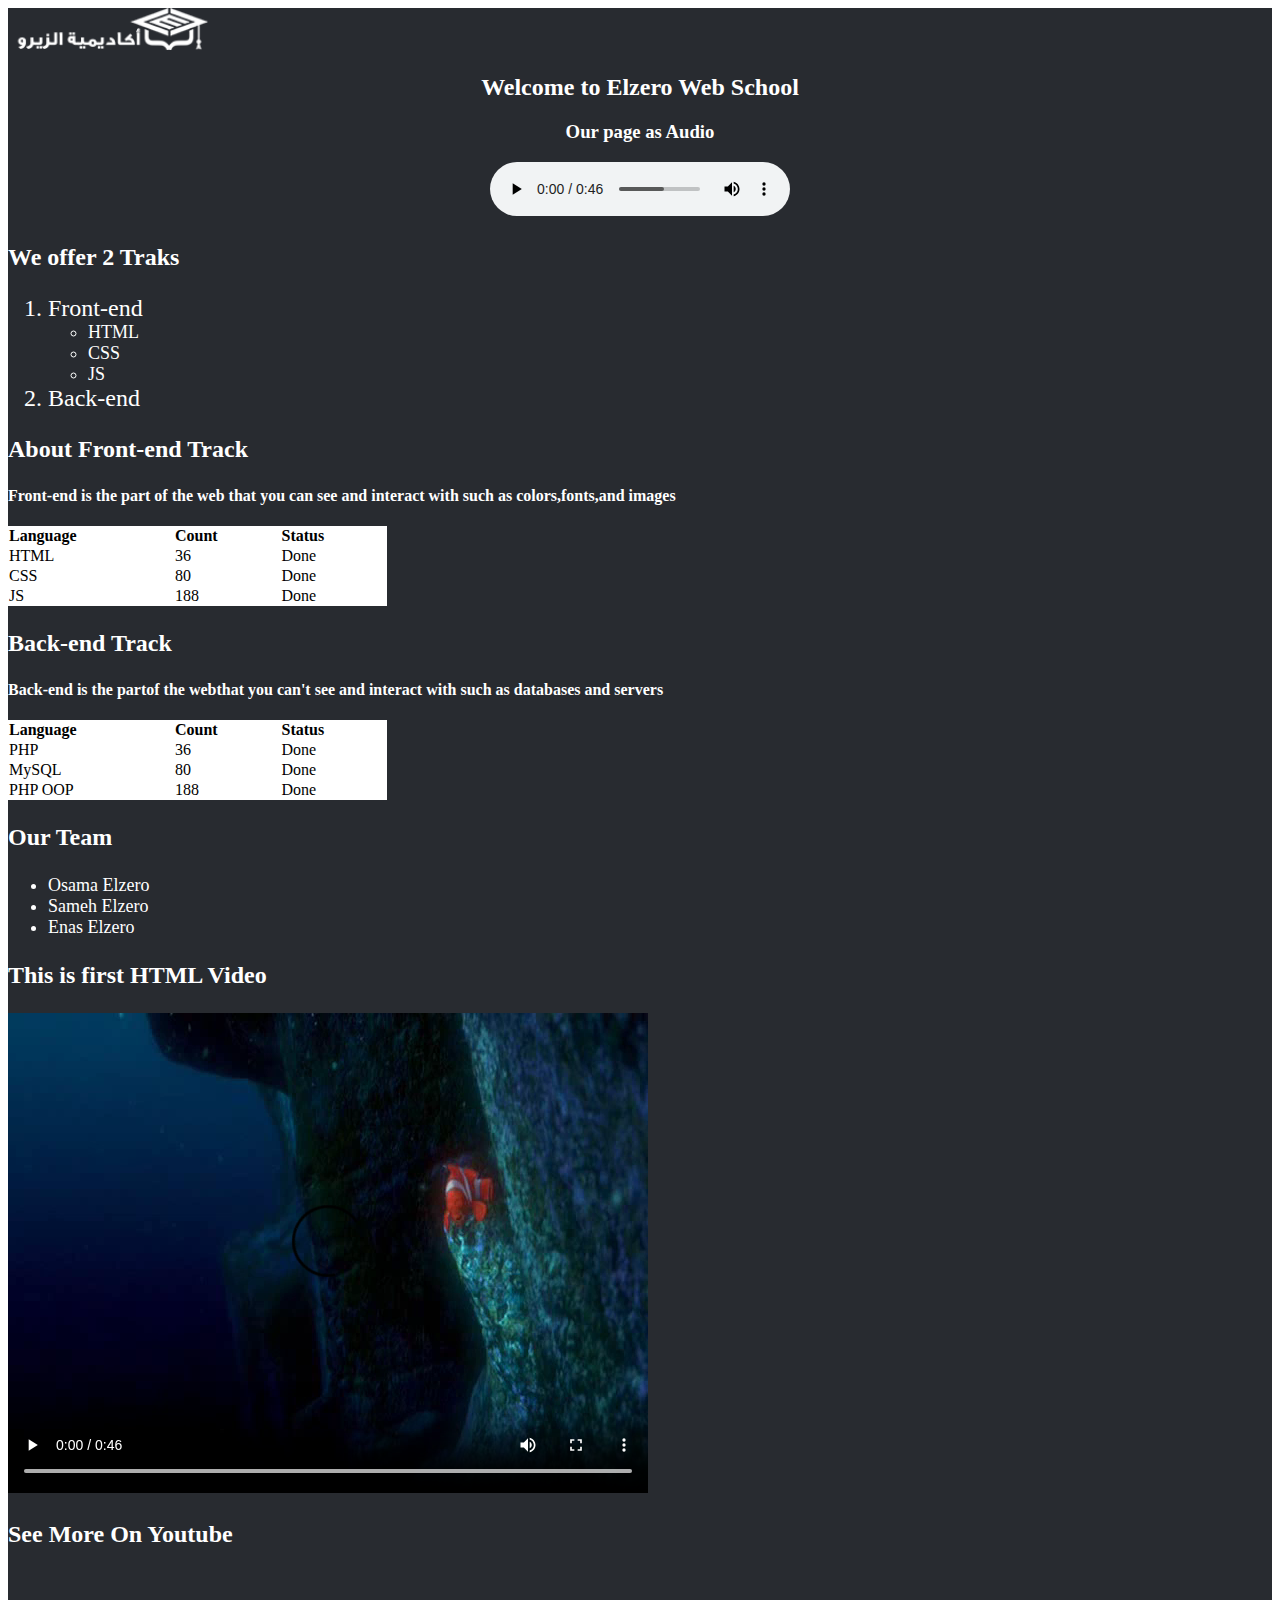
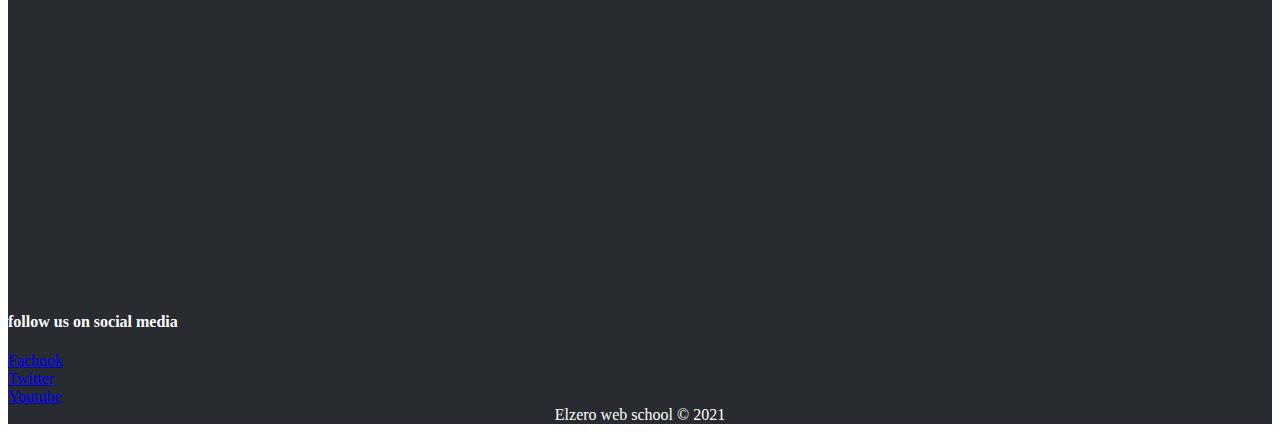
<file: index.html>
<!DOCTYPE html>
<html lang="en">
    <head>
        <meta charset="UTF-8">
        <title>Elzero</title>
        <link rel="stylesheet" href="./css/master.css">
    </head>
    <body>
        <div>
       <img src="./img.png" alt="" width="200">
      <div style="text-align: center;">
        <h2>Welcome to Elzero Web School</h2>
        </div>
        <div style="text-align: center;">
            <h3>Our page as Audio</h3>
        </div> 
        <form>
            <div style="text-align: center;">
                <audio controls>
                 <source src="media.mp3" type="audio/mpeg">
                </audio>
            </div>
            <p><b>We offer 2 Traks</b></p>
          <ol><li>Front-end</li>
            <ul>
                <li>HTML</li>
                <li>CSS</li>
                <li>JS</li>
            </ul>
               <li>Back-end</li></ol>
        </form>
    <p><b>About Front-end Track</b></p>
    <h4>Front-end is the part of the web that you can see and interact with such as colors,fonts,and images</h4>
    <table>
        <thead>
            <tr>
                <td><b>Language</b></td>
                <td><b>Count</b></td>
                <td><b>Status</b></td>
            </tr>
        </thead>
        <tbody>
            <tr>
            <td>HTML</td>
            <td>36</td>
            <td>Done</td>
        </tr>
        </tbody>
        <tbody>
            <tr>
            <td>CSS</td>
            <td>80</td>
            <td>Done</td>
        </tr>
        </tbody>
        <tbody>
            <tr>
            <td>JS</td>
            <td>188</td>
            <td>Done</td>
        </tr>
        </tbody>
      </table>
      <p><b>Back-end Track</b></p>
      <h4>Back-end is the partof the webthat you can't see and interact with such as databases and servers</h4>
      <table>
        <thead>
            <tr>
                <td><b>Language</b></td>
               <td><b>Count</b></td>
                <td><b>Status</b></td>
            </tr>
        </thead>
        <tbody>
            <tr>
            <td>PHP</td>
            <td>36</td>
            <td>Done</td>
        </tr>
        </tbody>
        <tbody>
            <tr>
            <td>MySQL</td>
            <td>80</td>
            <td>Done</td>
        </tr>
        </tbody>
        <tbody>
            <tr>
            <td>PHP OOP</td>
            <td>188</td>
            <td>Done</td>
        </tr>
        </tbody>
      </table>
      <P><b>Our Team</b></P>
      <ul>
        <li>Osama Elzero</li>
        <li>Sameh Elzero</li>
        <li>Enas Elzero</li>
      </ul>
      <p><b>This is first HTML Video</b></p>
      <video controls>
        <source src="./Dory.mp4" type="video/mp4" width="560" height="315">
      </video>
      <p><b>See More On Youtube</b></p>
      <iframe width="560" height="315" src="https://www.youtube.com/embed/6QAELgirvjs?si=xQyqn4JI3YpjO87B&amp;start=1" title="YouTube video player" frameborder="0" allow="accelerometer; autoplay; clipboard-write; encrypted-media; gyroscope; picture-in-picture; web-share" allowfullscreen></iframe>
      <h4>follow us on social media</h4>
      <a href="https://www.facbook.com">Facbook</a><br>
      <a href="https://www.Twitter.com">Twitter</a><br>
      <a href="https://www.Youtube.com">Youtube</a><br>
      <div style="text-align: center;">
   <span>Elzero web school &copy; 2021</span> </div>
     </div>
    </body>
</html>
</file>
<file: css/master.css>
selector {
    property: value;
    property:value
}
div {
    background-color: #282b30;
}
h2 {
    color: white;
}
h3 {
    color: white;
}
h4 {
    color: white;
}
table {
    color: white;
}
ul {
    color: white;
}
ol {
    color: white;
}
p {
    color: white;
}
a {
    color: blue;
}
span {
    color: white;
}
table {
    background-color: white;
}
table {
    color: black;
}
table {
    border-spacing: 0px;
}
table {
    width: 30%;
}
table {
    height: 10px;
}
ul {
    font-size: large;
}
ol {
    font-size: x-large;
}
p {
    font-size: x-large; 
}
</file>
